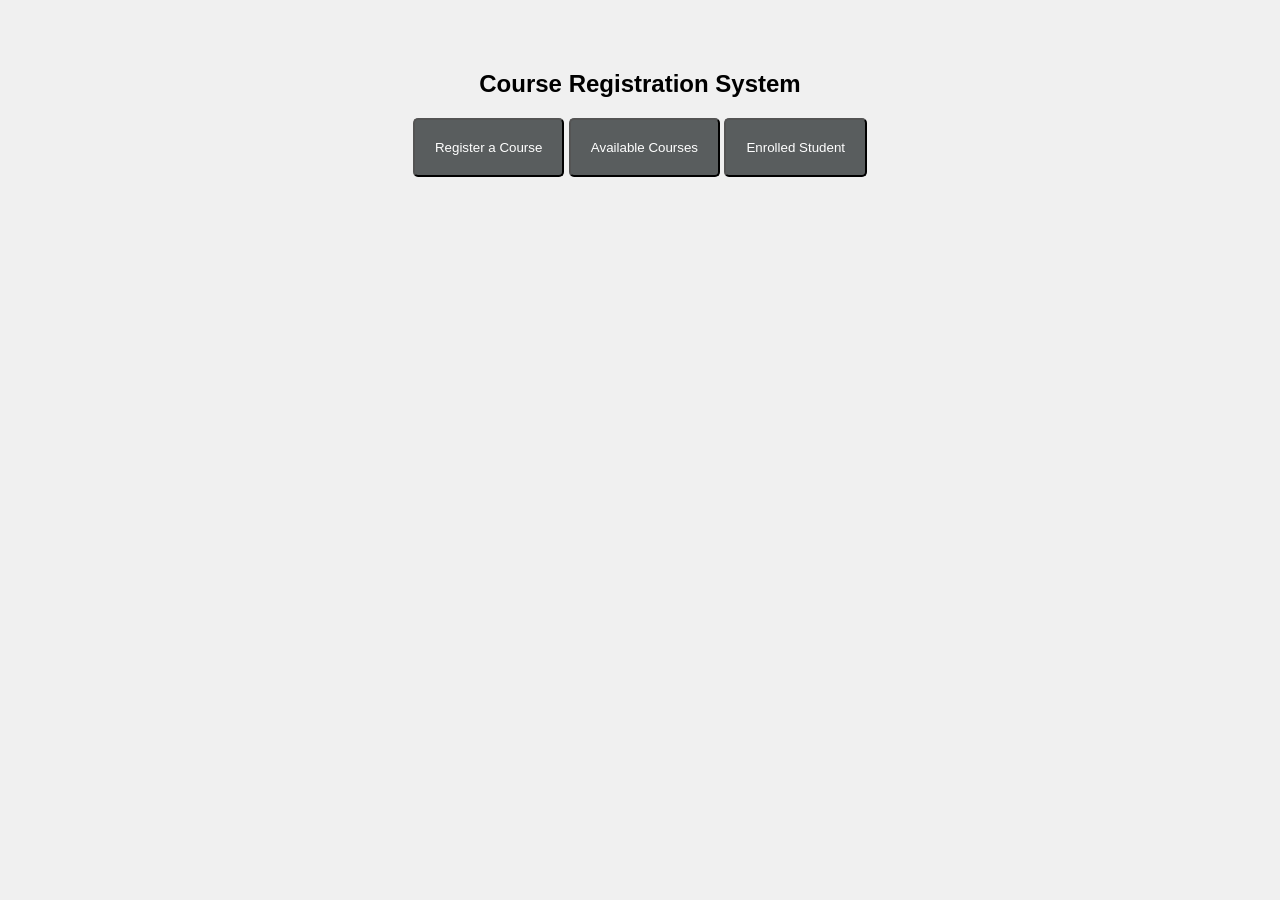
<file: index.html>
<!DOCTYPE html>
<html lang="en">
<head>
    <meta charset="UTF-8">
    <meta name="viewport" content="width=device-width, initial-scale=1.0">
    <title>Course Registration System</title>
    <link rel="stylesheet" href="index.css">
</head>
<body>
    <h2>Course Registration System</h2>
    <a href="register.html"><button>Register a Course</button></a>
    <a href="Available.html"><button>Available Courses</button></a>
    <a href="enrolled.html"><button>Enrolled Student</button></a>
</body>
</html>
</file>
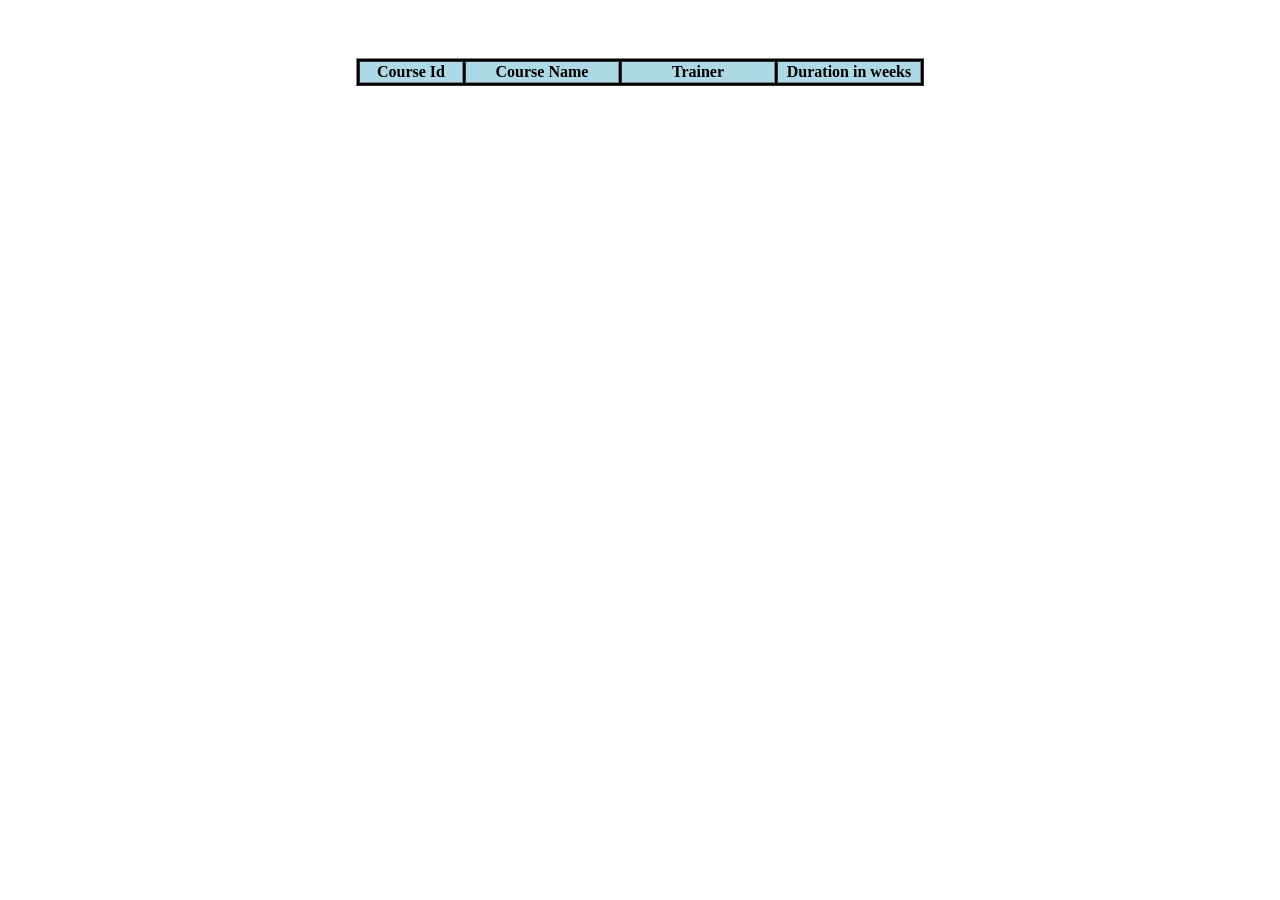
<file: Available.html>
<html>
    <head>
        <script type="text/javascript" src="myscript.js"></script>

        <style>
            td{
                background-color: aliceblue;
            }
    
            body{
                padding: 50px;
            }
        </style>
    
    </head>
    <body>
        <table align="center" border="1" style="background-color: black;">
            <tr align="center" style="background-color: lightblue;">
                <th width="100">Course Id</th>
                <th width="150">Course Name</th>
                <th width="150">Trainer</th>
                <th width="140">Duration in weeks</th>
            </tr>

            <tbody align="center" id="coursetable"></tbody> <!--Table body where rows will be inserted -->
        </table>


        <script type="text/javascript">
            window.onload = function(){
                showCourses();
            };
        </script>
    </body>
</html>
</file>
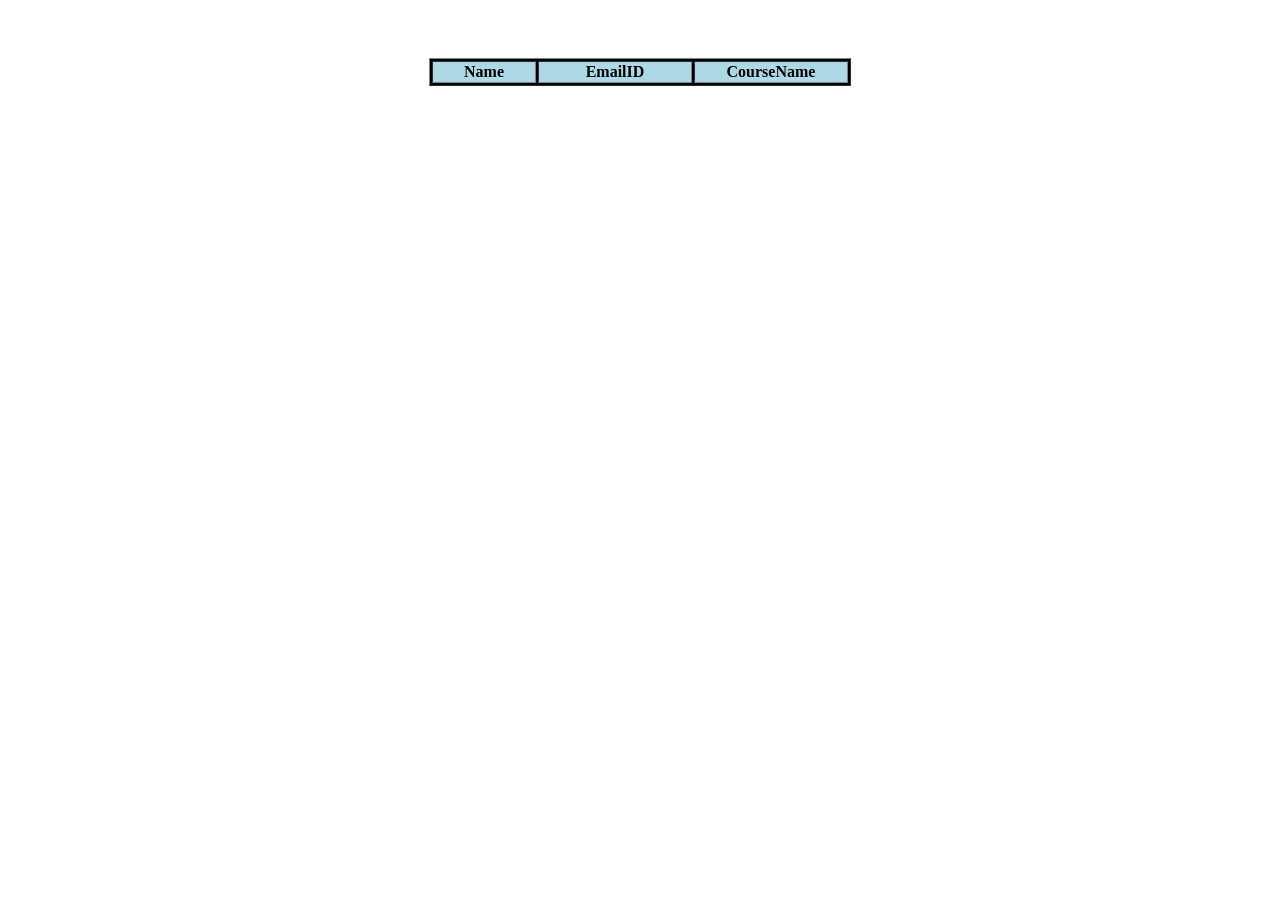
<file: enrolled.html>
<html>
    <head>
        <script type="text/javascript" src="myscript.js"></script>

        <style>
            td{
                background-color: aliceblue;
            }
    
            body{
                padding: 50px;
            }
        </style>
    
    </head>
    <body>
        <table align="center" border="1" style="background-color: black;">
            <tr align="center" style="background-color: lightblue;">
                <th width="100">Name</th>
                <th width="150">EmailID</th>
                <th width="150">CourseName</th>
            </tr>

            <tbody align="center" id="enrolledtable"></tbody> <!--Table body where rows will be inserted -->
        </table>


        <script type="text/javascript">
            window.onload = function(){
                showenrolledstudents();
            };
        </script>
    </body>
</html>
</file>
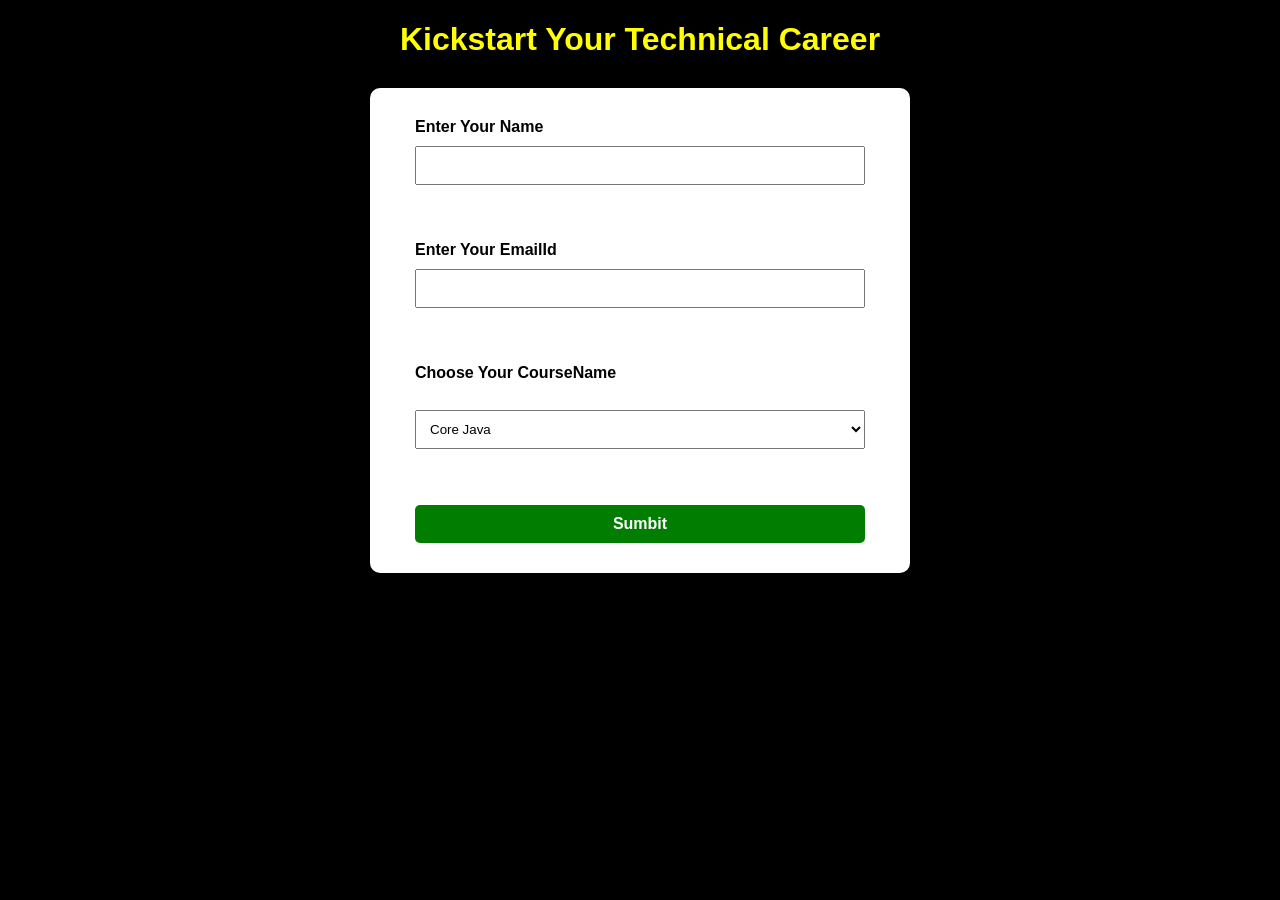
<file: register.html>
<!DOCTYPE html>
<html lang="en">
<head>
    <meta charset="UTF-8">
    <meta name="viewport" content="width=device-width, initial-scale=1.0">
    <title>Register Course</title>
    <link rel="stylesheet" href="register.css">
</head>
<body>
    <h1>Kickstart Your Technical Career</h1>

    <div>
        <form action="http://localhost:8081/courses/register" method="post">
            <label for="name">Enter Your Name</label>
            <input type="text" name="name"><br><br>

            <label for="email">Enter Your EmailId</label>
            <input type="text" name="emailid"><br><br>

            <label for="coursename">Choose Your CourseName</label><br>
            <select name="coursename" id="coursename">
                <option value="Java Essential">Core Java</option>
                <option value="Python with ML">Python With ML</option>
                <option value="Spring Boot">Spring Boot</option>
                <option value="Mern Stack">MERN Stack</option>
                <option value="Data Analyst">Data Analyst</option>
            </select>
            <br><br>
            <button type="submit">Sumbit</button>
        </form>
    </div>
</body>
</html>
</file>
<file: index.css>
button{
    background-color: #595d5e;
    color: white;
    padding: 20px 20px;
    border-radius: 5px;
}

button:hover{
    background-color: #2f3031;
    cursor: pointer;
    transition-duration: 1s;
}
body{
    font-family: Arial, Helvetica, sans-serif;
    background-color: #f0f0f0;
    text-align: center;
    margin-top: 70px;
}
</file>
<file: register.css>
body {
    background-color: black;
    text-align: center; 
    font-family: Arial, sans-serif;
}

div {
    background-color: #fff;
    width: 500px;
    margin: 30px auto;
    padding: 20px;
    border-radius: 10px;
    box-shadow: 0 0 10px rgba(0,0,0,0.3);
}

form {
    display: flex;
    flex-direction: column;
    align-items: center;
}

label {
    font-weight: bold;
    margin-top: 10px;
    align-self: flex-start;
    margin-left: 25px;
}

input, select, button {
    width: 90%;          /* same width for all */
    padding: 10px;
    margin: 10px 0;
    box-sizing: border-box;
}

button {
    background-color:rgb(1, 125, 1);
    color: white; 
    font-weight: bold;
    font-size: medium;
    cursor: pointer; 
    border: none;
    border-radius: 5px;
}

button:hover {
    background-color: rgb(2, 104, 2); 
}
h1{
    color: yellow;
}
</file>
